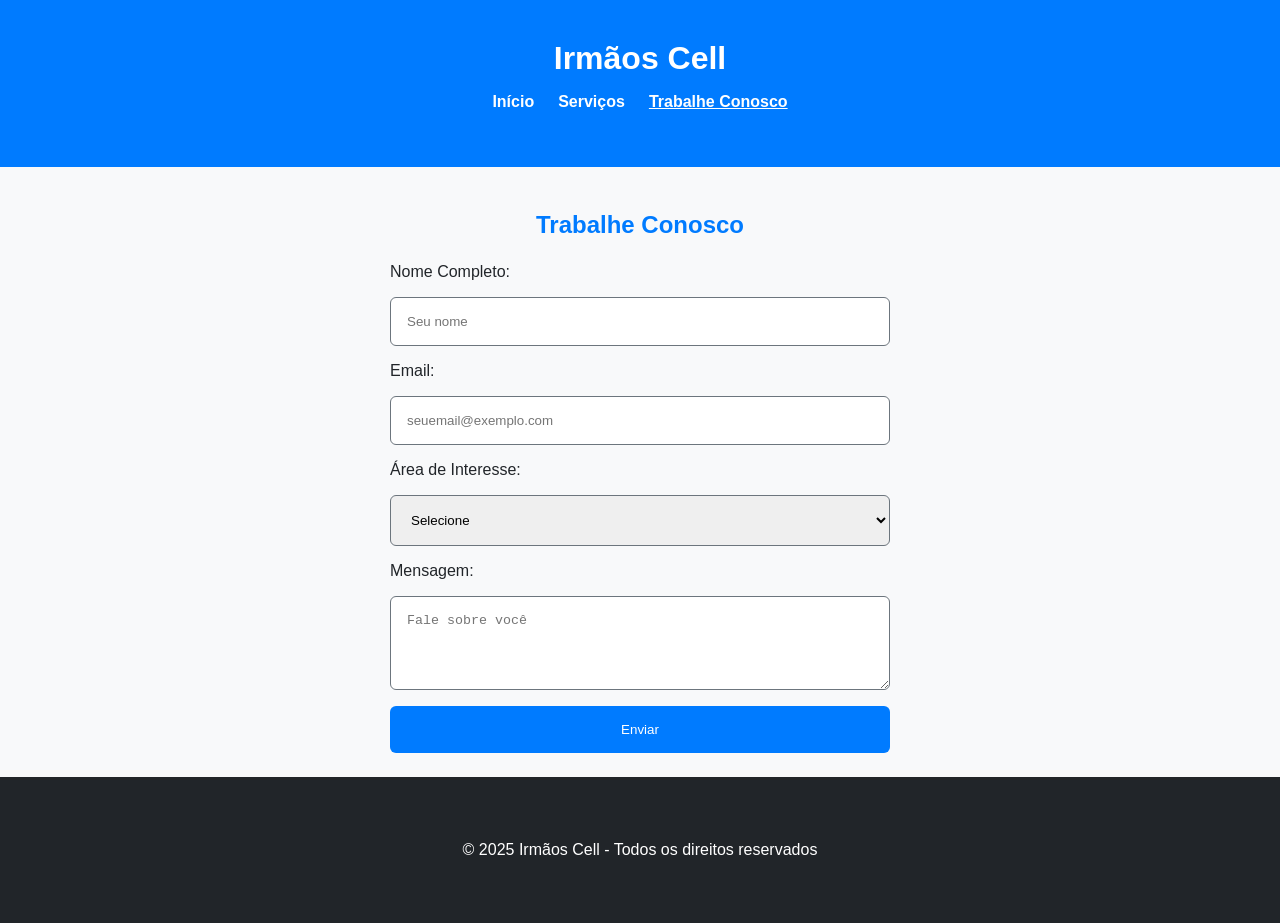
<file: cadastro.html>
<!DOCTYPE html>
<html lang="pt-BR">
<head>
  <meta charset="UTF-8">
  <meta name="viewport" content="width=device-width, initial-scale=1.0">
  <title>Irmãos Cell - Trabalhe Conosco</title>
  <link rel="stylesheet" href="css/style.css">
</head>
<body>
  <header class="cabecalho">
    <div class="container">
      <h1 class="logo">Irmãos Cell</h1>
      <nav class="menu-principal" id="menu">
        <ul>
          <li><a href="index.html">Início</a></li>
          <li><a href="projeto.html">Serviços</a></li>
          <li><a href="cadastro.html" class="ativo">Trabalhe Conosco</a></li>
        </ul>
      </nav>
      <button class="menu-toggle" onclick="document.getElementById('menu').classList.toggle('aberto')">☰</button>
    </div>
  </header>

  <main class="conteudo-principal container">
    <h2>Trabalhe Conosco</h2>
    <form class="formulario">
      <label>Nome Completo:</label>
      <input type="text" placeholder="Seu nome" required>

      <label>Email:</label>
      <input type="email" placeholder="seuemail@exemplo.com" required>

      <label>Área de Interesse:</label>
      <select required>
        <option value="">Selecione</option>
        <option>Vendas</option>
        <option>Assistência Técnica</option>
        <option>Atendimento</option>
      </select>

      <label>Mensagem:</label>
      <textarea rows="4" placeholder="Fale sobre você"></textarea>

      <button type="submit">Enviar</button>
    </form>
  </main>

  <footer class="rodape">
    <div class="container">
      <p>&copy; 2025 Irmãos Cell - Todos os direitos reservados</p>
    </div>
  </footer>
</body>
</html>
</file>
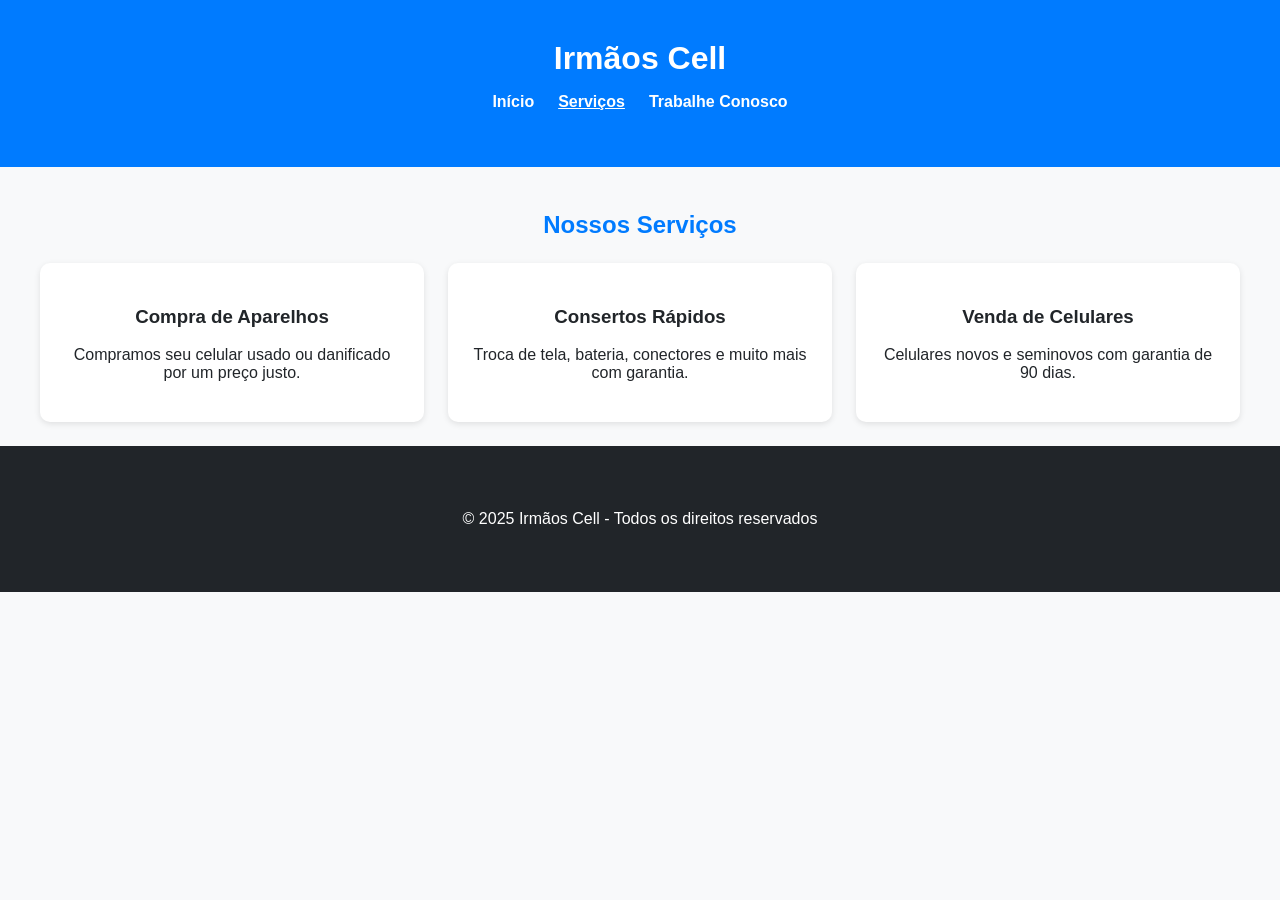
<file: projeto.html>
<!DOCTYPE html>
<html lang="pt-BR">
<head>
  <meta charset="UTF-8">
  <meta name="viewport" content="width=device-width, initial-scale=1.0">
  <title>Irmãos Cell - Serviços</title>
  <link rel="stylesheet" href="css/style.css">
</head>
<body>
  <header class="cabecalho">
    <div class="container">
      <h1 class="logo">Irmãos Cell</h1>
      <nav class="menu-principal" id="menu">
        <ul>
          <li><a href="index.html">Início</a></li>
          <li><a href="projeto.html" class="ativo">Serviços</a></li>
          <li><a href="cadastro.html">Trabalhe Conosco</a></li>
        </ul>
      </nav>
      <button class="menu-toggle" onclick="document.getElementById('menu').classList.toggle('aberto')">☰</button>
    </div>
  </header>

  <main class="conteudo-principal">
    <section class="servicos container">
      <h2>Nossos Serviços</h2>
      <div class="grid-cards">
        <div class="card">
          <h3>Compra de Aparelhos</h3>
          <p>Compramos seu celular usado ou danificado por um preço justo.</p>
        </div>
        <div class="card">
          <h3>Consertos Rápidos</h3>
          <p>Troca de tela, bateria, conectores e muito mais com garantia.</p>
        </div>
        <div class="card">
          <h3>Venda de Celulares</h3>
          <p>Celulares novos e seminovos com garantia de 90 dias.</p>
        </div>
      </div>
    </section>
  </main>

  <footer class="rodape">
    <div class="container">
      <p>&copy; 2025 Irmãos Cell - Todos os direitos reservados</p>
    </div>
  </footer>
</body>
</html>
</file>
<file: css/style.css>
/* ==========================
   SISTEMA DE DESIGN
========================== */
:root {
  --cor-primaria: #007bff;
  --cor-secundaria: #ffc107;
  --cor-neutra-clara: #f8f9fa;
  --cor-neutra-media: #6c757d;
  --cor-neutra-escura: #212529;
  --cor-sucesso: #28a745;
  --cor-erro: #dc3545;
  --cor-alerta: #fd7e14;
  --cor-info: #17a2b8;

  --fonte-base: "Arial", sans-serif;
  --esp-1: 8px;
  --esp-2: 16px;
  --esp-3: 24px;
  --esp-4: 32px;
  --esp-5: 48px;
  --esp-6: 64px;
}

/* ==========================
   ESTILOS GERAIS
========================== */
body {
  font-family: var(--fonte-base);
  color: var(--cor-neutra-escura);
  background-color: var(--cor-neutra-clara);
  margin: 0;
  padding: 0;
}

.container {
  max-width: 1200px;
  margin: 0 auto;
  padding: var(--esp-3);
}

/* ==========================
   CABEÇALHO E MENU
========================== */
.cabecalho {
  background-color: var(--cor-primaria);
  color: white;
  padding: var(--esp-2) 0;
  position: sticky;
  top: 0;
}

.logo {
  text-align: center;
  margin: 0;
}

.menu-principal ul {
  display: flex;
  justify-content: center;
  list-style: none;
  gap: var(--esp-3);
  padding: 0;
}

.menu-principal a {
  color: white;
  text-decoration: none;
  font-weight: bold;
}

.menu-principal a:hover,
.menu-principal .ativo {
  text-decoration: underline;
}

.menu-toggle {
  display: none;
  background: none;
  border: none;
  color: white;
  font-size: 24px;
  position: absolute;
  top: 16px;
  right: 16px;
  cursor: pointer;
}

/* ==========================
   SEÇÕES
========================== */
section {
  margin-bottom: var(--esp-5);
}

h2 {
  text-align: center;
  color: var(--cor-primaria);
  margin-bottom: var(--esp-3);
}

/* ==========================
   CARDS DE SERVIÇOS
========================== */
.grid-cards {
  display: grid;
  grid-template-columns: repeat(auto-fit, minmax(250px, 1fr));
  gap: var(--esp-3);
}

.card {
  background-color: white;
  padding: var(--esp-3);
  border-radius: 10px;
  box-shadow: 0 2px 6px rgba(0,0,0,0.1);
  text-align: center;
}

/* ==========================
   FORMULÁRIO
========================== */
.formulario {
  display: flex;
  flex-direction: column;
  gap: var(--esp-2);
  max-width: 500px;
  margin: 0 auto;
}

input, select, textarea {
  padding: var(--esp-2);
  border: 1px solid var(--cor-neutra-media);
  border-radius: 6px;
}

button {
  background-color: var(--cor-primaria);
  color: white;
  border: none;
  padding: var(--esp-2);
  border-radius: 6px;
  cursor: pointer;
}

button:hover {
  background-color: var(--cor-secundaria);
  color: var(--cor-neutra-escura);
}

/* ==========================
   RODAPÉ
========================== */
.rodape {
  background-color: var(--cor-neutra-escura);
  color: white;
  text-align: center;
  padding: var(--esp-3);
}

/* ==========================
   RESPONSIVIDADE
========================== */
@media (max-width: 768px) {
  .menu-principal {
    display: none;
  }
  .menu-principal.aberto {
    display: block;
    text-align: center;
  }
  .menu-toggle {
    display: block;
  }
}
</file>
